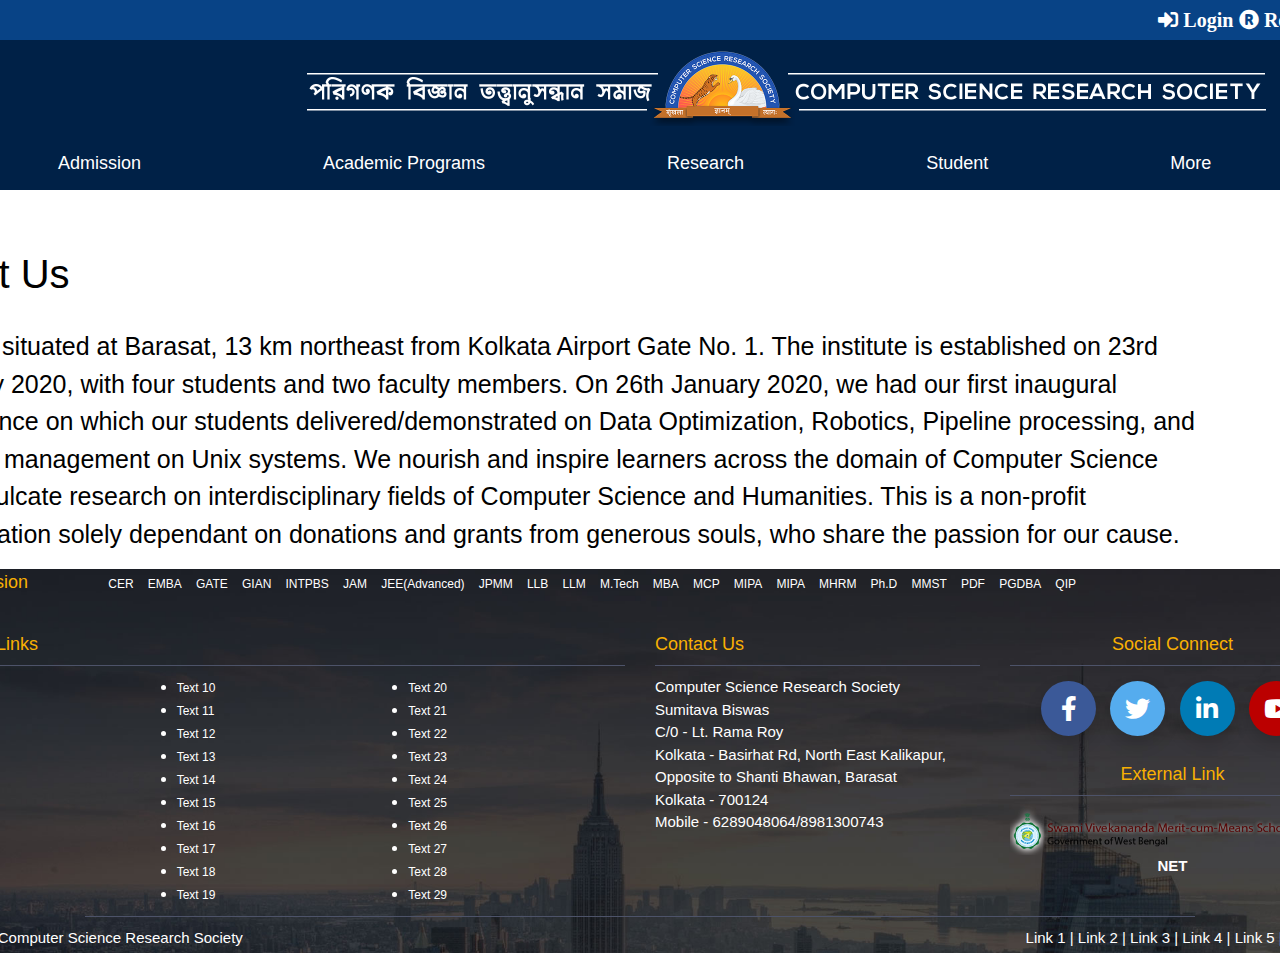
<file: Website/Aboutus.html>
<!DOCTYPE html>
<html lang="en">

<head>
  <title>Computer Science Research Society</title>
  <link rel = "icon" href =  
"Images/CSRS LOGO.png" 
        type = "image/x-icon"/>
  <meta charset="utf-8">
  <meta name="viewport" content="width=device-width, initial-scale=1">
  <link rel="stylesheet" href="CSS/bootstrap.min.css">
  <link rel="stylesheet" href="CSS/all.css">
  <link rel="stylesheet" href="CSS/bootnavbar.css">
  <link rel="stylesheet" href="CSS/animate.min.css">
  <style type="text/css">
    .body{
      font-size:2em;
    }
    .a:hover {
      color: #337ab7;
      text-decoration: none;
      background-color: transparent;
    }
    .top_header_section {
      background-color: #084386;
      color: #FFF;
      font-size:20px;
      padding: 5px 0px;
    }
    .row {
      margin-right: -155px;
      margin-left: -155px;
    }
    .navbar-nav{
      background-color: #002147;
    }
    .dropdown:hover>.dropdown-menu{
      display:block;
    }
    .dropdown-item:hover  {
      background-color: transparent;
    }
    .dropdown-toggle::after{
      display: none;
    }
    .container h1{
      color: black;
      margin-top: 60px;
      margin-left: -180px;
      font-size: 40px;
    }

    .container p{
  color: black;
  margin-top: 30px;
  margin-left: -170px;
  font-size: 25px;

    }
    .carousel-inner img {
      width: 100%;
      margin: auto;
      min-height:200px;
    }
    @media (max-width: 600px) {
      .carousel-caption {
        display: none; 
      }
    }
    @media (min-width: 1200px)
    .col-lg-1, .col-lg-10, .col-lg-11, .col-lg-12, .col-lg-2, .col-lg-3, .col-lg-4, .col-lg-5, .col-lg-6, .col-lg-7, .col-lg-8, .col-lg-9 {
      float: left;
    }
    footer {
      margin: 15px 0px 0px 0px;
      background-image: url(Images/footer-background-2.jpg);
      background-repeat: no-repeat;
      background-size: cover;
      padding: 3px 0px;
      color: #fff;
      font-size: 15px;
    }
    li a {
      padding: 0px 0px;
      margin: 0px;
      color: #fff;
      font-size: 12px;
      line-height: 22px;
    }
    .noo a{
      color:#fff;
    }
    footer h4 {
      color: #f8b003;
      margin: 0px;
    }
    .h4, h4 {
      font-size: 18px;
    }
    footer hr {
      border-top: 1px solid rgb(77, 83, 105);
      margin: 10px 0px;
    }
    .noob  {
      display:inline;
      padding:5px;
    }
    .scl-btn {
      padding: 15px;
      font-size: 25px;
      width: 55px;
      text-align: center;
      text-decoration: none;
      margin:5px;
      color: white;
    }
    .scl-btn:hover {
      opacity: 0.8;
      text-align: center;
      text-decoration: none;
      color: white;
    }
    .scl-crcl {
      border-radius: 50%;
    }
    .fa-facebook-f { background: #3B5998; }
    .fa-twitter { background: #55ACEE; }
    .fa-linkedin-in { background: #007bb5; }
    .fa-youtube { background: #bb0000; }
  </style>
</head>
<body>
  <div class="well top_header_section">
    <div class="container">
      <div class="row">
        <div class="col-lg-6">
          <a href="#">
            <i class="fas fa-home" style="color:orange"></i>
          </a>
          
          <a href="Aboutus.html" style="color:white"></a>
        </div>
        <div class="col-lg-6 text-right">
          <a href="#">
            <i class="fas fa-sign-in-alt" aria-hidden="true" style="color: white"> Login</i>
          </a>
          <a href="#">
            <i class="fas fa-registered" aria-hidden="true" style="color: white"> Register</i>
          </a>
        </div>
      </div>
    </div>
  </div>
  <div class="container-fluid" style="background-color: #002147">
    <a href="#">
      <img src="Images/output-onlinepngtools.png" alt="Logo" class="Logo" style=" position: relative; margin-left: 250px; padding:10px">
    </a>
  </div>
  <nav class="navbar navbar-expand-sm justify-content-center" style="background-color: #002147">
    <div class="container">
      <ul class="navbar-nav mr-auto">
        <li class="nav-item dropdown" style="margin-right: 166px; margin-left: -35px">
          <a class="nav-link dropdown-toggle" href="#" id="navbardrop" data-toggle="dropdown" style="color: white; font-size: 18px;">Admission</a>
          <ul class="dropdown-menu" style="background-color: rgba(8, 35, 70, 0.6)">
            <li><a class="dropdown-item" href="#" style="color: white; font-size: 18px; background-color: transparent;">U.G.</a></li>
            <li><a class="dropdown-item" href="#" style="color: white; font-size: 18px; background-color: transparent;">P.G.</a></li>
          </ul>
        </li>
        <li class="nav-item dropdown" style="margin-right: 166px">
          <a class="nav-link dropdown-toggle" href="#" id="navbardrop" data-toggle="dropdown" style="color: white; font-size: 18px;">Academic Programs</a>
          <ul class="dropdown-menu" style="background-color: rgba(8, 35, 70, 0.6)">
            <li class="nav-link dropdown">
              <a class="dropdown-item dropdown-toggle" href="#" data-toggle="dropdown" style="color: white; font-size: 18px; background-color: transparent;">U.G. Curricula</a>
              <ul class="dropdown-menu" style="background-color: rgba(8, 35, 70, 0.6)">
                <li><a class="dropdown-item" href="#" style="color: white; font-size: 18px; background-color: transparent; margin-bottom: 20px;">Calcutta University</a></li>
                <li><a class="dropdown-item" href="#" style="color: white; font-size: 18px; background-color: transparent; margin-bottom: 20px;">West Bengal State University</a></li>
                <li><a class="dropdown-item" href="#" style="color: white; font-size: 18px; background-color: transparent; margin-bottom: 10px;">Maulana Abul Kalam Azad University</a></li>
              </ul>
            </li>
            <li class="nav-link dropdown">
              <a class="dropdown-item dropdown-toggle" href="#" data-toggle="dropdown" style="color: white; font-size: 18px; background-color: transparent;">P.G. Curricula</a>
              <ul class="dropdown-menu" style="background-color: rgba(8, 35, 70, 0.6)">
                <li><a class="dropdown-item" href="#" style="color: white; font-size: 18px; background-color: transparent; margin-bottom: 20px;">Calcutta University</a></li>
                <a href="Pyhton Questions pdf.pdf"></a>
                <li><a class="dropdown-item" href="#" style="color: white; font-size: 18px; background-color: transparent; margin-bottom: 20px;">West Bengal State University</a></li>
                <li><a class="dropdown-item" href="#" style="color: white; font-size: 18px; background-color: transparent; margin-bottom: 10px;">Maulana Abul Kalam Azad University</a></li>
              </ul>
            </li>
          </ul>
        </li>
        <li class="nav-item dropdown" style="margin-right: 166px">
          <a class="nav-link dropdown-toggle" href="#" id="navbardrop" data-toggle="dropdown" style="color: white; font-size: 18px;">Research</a>
          <ul class="dropdown-menu" style="background-color: rgba(8, 35, 70, 0.6)">
            <li><a class="dropdown-item" href="#" style="color: white; font-size: 18px; background-color: transparent;">Research and Development</a></li>
          </ul>
        </li>
        <li class="nav-item dropdown" style="margin-right:166px">
          <a class="nav-link dropdown-toggle" href="#" id="navbardrop" data-toggle="dropdown" style="color: white; font-size: 18px;">Student</a>
          <ul class="dropdown-menu" style="background-color: rgba(8, 35, 70, 0.6)">
            <li class="nav-link dropdown">
              <a class="dropdown-item dropdown-toggle" href="#" data-toggle="dropdown" style="color: white; font-size: 18px; background-color: transparent;">Admission</a>
              <ul class="dropdown-menu" style="background-color: rgba(8, 35, 70, 0.6)">
                <li><a class="dropdown-item" href="#" style="color: white; font-size: 18px; background-color: transparent; margin-bottom: 20px;">Under Graduate</a></li>
                <li><a class="dropdown-item" href="#" style="color: white; font-size: 18px; background-color: transparent; margin-bottom: 20px;">Post Graduate</a></li>
                <li><a class="dropdown-item" href="#" style="color: white; font-size: 18px; background-color: transparent; margin-bottom: 20px;">Rules and Regulation</a></li>
                <li><a class="dropdown-item" href="#" style="color: white; font-size: 18px; background-color: transparent; margin-bottom: 20px;">Student Achievements</a></li>
                <li><a class="dropdown-item" href="#" style="color: white; font-size: 18px; background-color: transparent; margin-bottom: 10px;">Financial Assistance</a></li>
              </ul>
            </li>
            <li class="nav-link dropdown">
              <a class="dropdown-item dropdown-toggle" href="#" data-toggle="dropdown" style="color: white; font-size: 18px; background-color: transparent;">Students Life</a>
              <ul class="dropdown-menu" style="background-color: rgba(8, 35, 70, 0.6)">
                <li><a class="dropdown-item" href="#" style="color: white; font-size: 18px; background-color: transparent; margin-bottom: 20px;">Student Activity</a></li>
                <li><a class="dropdown-item" href="#" style="color: white; font-size: 18px; background-color: transparent; margin-bottom: 10px;">Events and Festival</a></li>
              </ul>
            </li>
            <li class="nav-link dropdown">
              <a class="dropdown-item dropdown-toggle" href="#" data-toggle="dropdown" style="color: white; font-size: 18px; background-color: transparent;">Faculty</a>
              <ul class="dropdown-menu" style="background-color: rgba(8, 35, 70, 0.6)">
                <li><a class="dropdown-item" href="#" style="color: white; font-size: 18px; background-color: transparent;">Faculty Directory</a></li>
              </ul>
            </li>
          </ul>
        </li>
        <li class="nav-item dropdown">
          <a class="nav-link dropdown-toggle" href="#" id="navbardrop" data-toggle="dropdown" style="color: white; font-size: 18px;">More</a>
          <ul class="dropdown-menu" style="background-color: rgba(8, 35, 70, 0.6)">
            <li><a class="dropdown-item" href="#" style="color: white; font-size: 18px; background-color: transparent;">News</a></li>
            <li><a class="dropdown-item" href="#" style="color: white; font-size: 18px; background-color: transparent;">Events</a></li>
            <li><a class="dropdown-item" href="#" style="color: white; font-size: 18px; background-color: transparent;">Director's Desk</a></li>
            <li><a class="dropdown-item" href="#" style="color: white; font-size: 18px; background-color: transparent;">Alumni</a></li>
            <li><a class="dropdown-item" href="#" style="color: white; font-size: 18px; background-color: transparent;">Vision</a></li>
            <li><a class="dropdown-item" href="#" style="color: white; font-size: 18px; background-color: transparent;">Mission</a></li>
          </ul>
        </li>
      </ul>
    </div>
  </nav>
  <div class="container">
		
			<h1>About Us</h1>
			
			<p>
				We are situated at Barasat, 13 km northeast from Kolkata Airport Gate No. 1. The institute is established on 23rd January 2020, with four students and two faculty members. On 26th January 2020, we had our first inaugural conference on which our students delivered/demonstrated on Data Optimization, Robotics, Pipeline processing, and internal management on Unix systems. 
   				We nourish and inspire learners across the domain of Computer Science and inculcate research on interdisciplinary fields of Computer Science and Humanities.
   				This is a non-profit organization solely dependant on donations and grants from generous souls, who share the passion for our cause.
   			</p>
   		</div>

  <footer>
    <div class="container footer_header">
      <div class="row">
        <div class="col-lg-1"> <h4>Admission</h4></div>
        <div class="col-lg-11">
          <ul class="footer_link">
            <li class="noob"><a href="#" style="color: #fff;font-size: 12px;">CER</a></li>
            <li class="noob"><a href="#" style="color: #fff;font-size: 12px;">EMBA</a></li>
            <li class="noob"><a href="#" target="_blank" style="color: #fff;font-size: 12px;">GATE</a></li>
            <li class="noob"><a href="#" target="_blank" style="color: #fff;font-size: 12px;">GIAN</a></li>
            <li class="noob"><a href="#" style="color: #fff;font-size: 12px;">INTPBS</a></li>   
            <li class="noob"><a href="#" target="_blank" style="color: #fff;font-size: 12px;">JAM</a></li>
            <li class="noob"><a href="#" target="_blank" style="color: #fff;font-size: 12px;">JEE(Advanced)</a></li>
            <li class="noob"><a href="#" style="color: #fff;font-size: 12px;">JPMM</a></li>   
            <li class="noob"><a href="#" style="color: #fff;font-size: 12px;">LLB</a></li>   
            <li class="noob"><a href="#" style="color: #fff;font-size: 12px;">LLM</a></li>   
            <li class="noob"><a href="#" style="color: #fff;font-size: 12px;">M.Tech</a></li>   
            <li class="noob"><a href="#" target="_blank" style="color: #fff;font-size: 12px;">MBA</a></li>
            <li class="noob"><a href="#" style="color: #fff;font-size: 12px;">MCP</a></li>   
            <li class="noob"><a href="#" style="color: #fff;font-size: 12px;">MIPA</a></li>   
            <li class="noob"><a href="#" style="color: #fff;font-size: 12px;">MIPA</a></li>   
            <li class="noob"><a href="#" style="color: #fff;font-size: 12px;">MHRM</a></li>   
            <li class="noob"><a href="#" style="color: #fff;font-size: 12px;">Ph.D</a></li>   
            <li class="noob"><a href="#" target="_blank" style="color: #fff;font-size: 12px;">MMST</a></li>
            <li class="noob"><a href="#" style="color: #fff;font-size: 12px;">PDF</a></li>   
            <li class="noob"><a href="#" style="color: #fff;font-size: 12px;">PGDBA</a></li>
            <li class="noob"><a href="#" target="_blank" style="color: #fff;font-size: 12px;">QIP</a></li>
          </ul>    
        </div>
      </div>
      <br>
    </div>
    <div class="container">
      <div class="row">
        <div class="col-lg-6 col-md-12 col-sm-12">
          <h4>Quick Links</h4>
          <hr>
          <ul style="-moz-columns: 3 200px; -webkit-columns: 3 200px; columns: 3 200px; padding:0px 0px 0px 0px; margin: 0px 0px 0px 0px;">
            <li><a href="#">Text 1</a></li>   
            <li><a href="#">Text 2</a></li>   
            <li><a href="#" target="_blank">Text 3</a></li>
            <li><a href="#" target="_blank">Text 4</a></li>
            <li><a href="#">Text 5</a></li>   
            <li><a href="#" target="_blank">Text 6</a></li>
            <li><a href="#" target="_blank">Text 7</a></li>
            <li><a href="#" target="_blank">Text 8</a></li>
            <li><a href="#" target="_blank">Text 8</a></li>
            <li><a href="#" target="_blank">Text 9</a></li>
            <li><a href="#" target="_blank">Text 10</a></li>
            <li><a href="#" target="_blank">Text 11</a></li>
            <li><a href="#">Text 12</a></li>   
            <li><a href="#" target="_blank">Text 13</a></li>
            <li><a href="#">Text 14</a></li>   
            <li><a href="#" target="_blank">Text 15</a></li>
            <li><a href="#">Text 16</a></li>   
            <li><a href="#">Text 17</a></li>   
            <li><a href="#" target="_blank">Text 18</a></li>
            <li><a href="#" target="_blank">Text 19</a></li>
            <li><a href="#">Text 20</a></li>   
            <li><a href="#">Text 21</a></li>   
            <li><a href="#">Text 22</a></li>   
            <li><a href="#" target="_blank">Text 23</a></li>
            <li><a href="#" target="_blank">Text 24</a></li>
            <li><a href="#">Text 25</a></li>   
            <li><a href="#" target="_blank">Text 26</a></li>
            <li><a href="#" target="_blank">Text 27</a></li>
            <li><a href="#" target="_blank">Text 28</a></li>
            <li><a href="#" target="_blank">Text 29</a></li>
          </ul>
        </div>
        <div class="clearfix clearfix_on_mobile"></div>
        <div class="col-lg-3 col-md-12 col-sm-12 admission">
          <h4>Contact Us</h4>
          <hr>
          <div class="footer_address">
            <p1>
              Computer Science Research Society<br>
              Sumitava Biswas<br>
              C/0 - Lt. Rama Roy<br>
              Kolkata - Basirhat Rd, North East Kalikapur, Opposite to Shanti Bhawan, Barasat<br>
              Kolkata - 700124<br>
              Mobile - 6289048064/8981300743<br>
            </p1>
          </div>
        </div>
        <div class="clearfix clearfix_on_mobile"></div>
        <div class="col-lg-3 col-md-12 col-sm-12 text-center">
          <h4>Social Connect</h4><hr>
          <i href="#" target="_blank" class="scl-btn scl-crcl shadow fab fa-facebook-f"></i> 
          <a href="#" target="_blank" class="scl-btn scl-crcl shadow fab fa-twitter"></a>
          <a href="#" target="_blank" class="scl-btn scl-crcl shadow fab fa-linkedin-in"></a> 
          <a href="#" target="_blank" class="scl-btn scl-crcl shadow fab fa-youtube"></a> 
          <br>
          <br>
          <h4>External Link</h4>
          <hr>
          <div class="img"><a href="https://svmcm.wbhed.gov.in/page/about.php" target="_blank"><img alt="nvsp" src="Images/logo.png" class="img-responsive" width="350px"></a></div>
          <div class="img"> <a href="https://ugcnet.nta.nic.in/webinfo/public/home.aspx" target="_blank"><font size="" color="white"><b>NET</font></a></b></div>
        </div>
      </div>
    </div>
    <div class="container">
      <hr>
      <div class="row">
        <div class="col-lg-6 col-md-6 col-md-12">
          © 2020 Computer Science Research Society
        </div>
        <div class="col-lg-6 col-md-6 col-md-12 text-right bootomtext">
          <div class="noo">
            <a href="#" class="">Link 1</a> | 
            <a href="#">Link 2</a> | 
            <a href="#">Link 3</a> | 
            <a target="_blank" href="#">Link 4</a> | 
            <a href="#">Link 5</a> | 
            <a href="#">Link 6</a> |
          </div> 
        </div>
      </div>
    </div>               
  </footer>
  <script src="JS/jquery.min.js"></script>
  <script src="JS/popper.min.js"></script>
  <script src="JS/bootstrap.min.js"></script>
  <script src="JS/bootnavbar.js"></script>
</body>
</html>
</file>
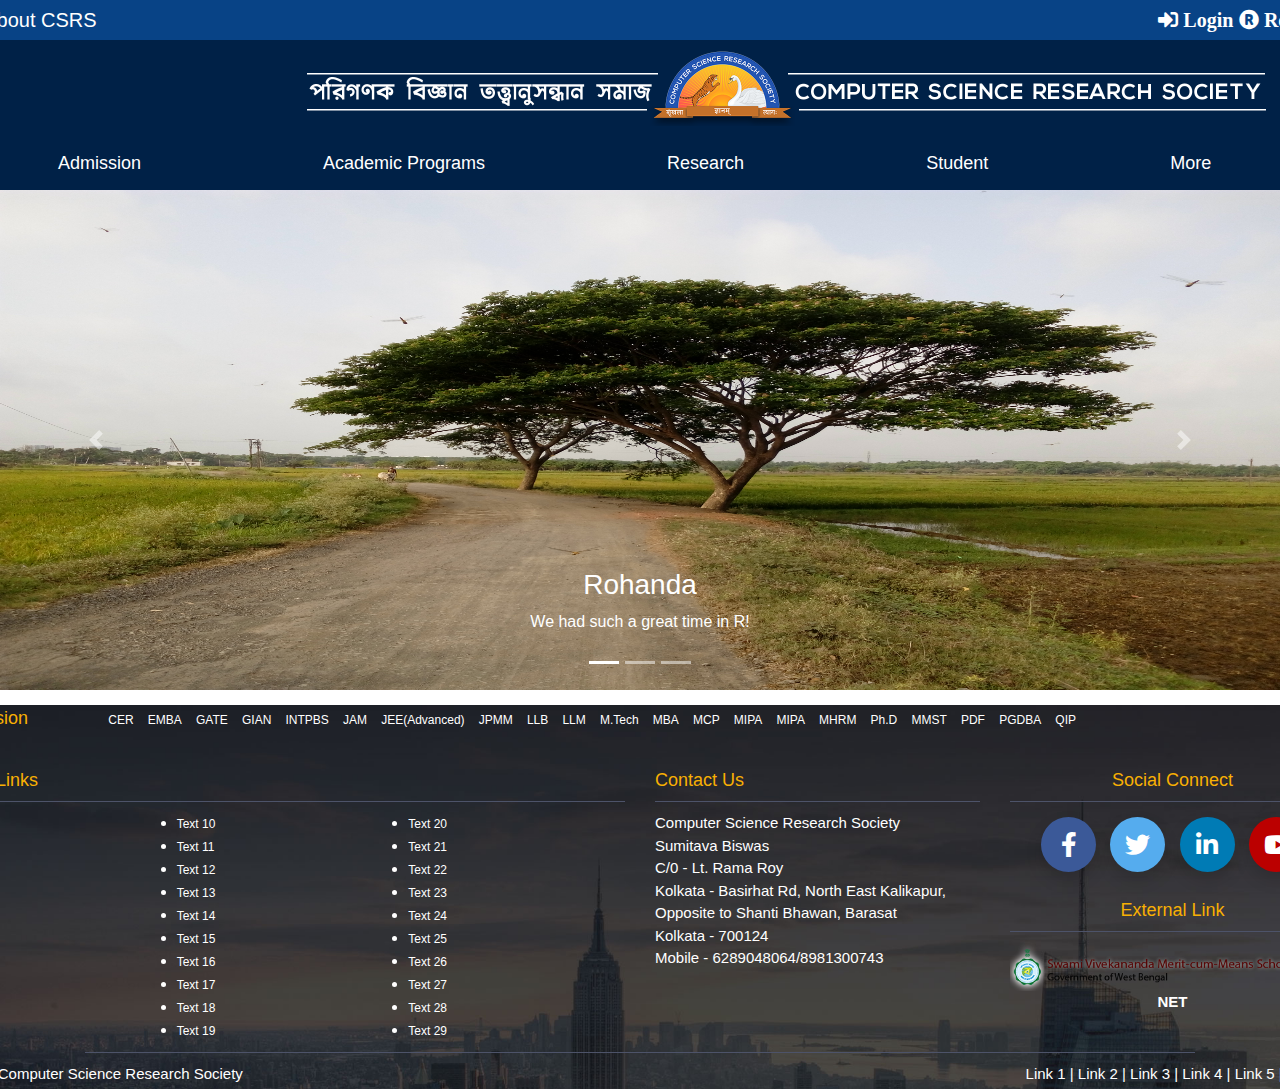
<file: Website/DD.html>
<!DOCTYPE html>
<html lang="en">

<head>
  <title>Computer Science Research Society</title>
  <link rel = "icon" href =  
"Images/CSRS LOGO.png" 
        type = "image/x-icon"/>
  <meta charset="utf-8">
  <meta name="viewport" content="width=device-width, initial-scale=1">
  <link rel="stylesheet" href="CSS/bootstrap.min.css">
  <link rel="stylesheet" href="CSS/all.css">
  <link rel="stylesheet" href="CSS/bootnavbar.css">
  <link rel="stylesheet" href="CSS/animate.min.css">
  <style type="text/css">
    .body{
      font-size:2em;
    }
    .a:hover {
      color: #337ab7;
      text-decoration: none;
      background-color: transparent;
    }
    .top_header_section {
      background-color: #084386;
      color: #FFF;
      font-size:20px;
      padding: 5px 0px;
    }
    .row {
      margin-right: -155px;
      margin-left: -155px;
    }
    .navbar-nav{
      background-color: #002147;
    }
    .dropdown:hover>.dropdown-menu{
      display:block;
    }
    .dropdown-item:hover  {
      background-color: transparent;
    }
    .dropdown-toggle::after{
      display: none;
    }
    .carousel-inner img {
      width: 100%;
      margin: auto;
      min-height:200px;
    }
    @media (max-width: 600px) {
      .carousel-caption {
        display: none; 
      }
    }
    @media (min-width: 1200px)
    .col-lg-1, .col-lg-10, .col-lg-11, .col-lg-12, .col-lg-2, .col-lg-3, .col-lg-4, .col-lg-5, .col-lg-6, .col-lg-7, .col-lg-8, .col-lg-9 {
      float: left;
    }
    
    footer {
      margin: 15px 0px 0px 0px;
      background-image: url(Images/footer-background-2.jpg);
      background-repeat: no-repeat;
      background-size: cover;
      padding: 3px 0px;
      color: #fff;
      font-size: 15px;
    }
    li a {
      padding: 0px 0px;
      margin: 0px;
      color: #fff;
      font-size: 12px;
      line-height: 22px;
    }
    .noo a{
      color:#fff;
    }
    footer h4 {
      color: #f8b003;
      margin: 0px;
    }
    .h4, h4 {
      font-size: 18px;
    }
    footer hr {
      border-top: 1px solid rgb(77, 83, 105);
      margin: 10px 0px;
    }
    .noob  {
      display:inline;
      padding:5px;
    }
    .scl-btn {
      padding: 15px;
      font-size: 25px;
      width: 55px;
      text-align: center;
      text-decoration: none;
      margin:5px;
      color: white;
    }
    .scl-btn:hover {
      opacity: 0.8;
      text-align: center;
      text-decoration: none;
      color: white;
    }
    .scl-crcl {
      border-radius: 50%;
    }
    .fa-facebook-f { background: #3B5998; }
    .fa-twitter { background: #55ACEE; }
    .fa-linkedin-in { background: #007bb5; }
    .fa-youtube { background: #bb0000; }
    

    @media(min-width: 992px){

    }
    @media(min-width:768px) and (max-width:991px){

    }
    @media(min-width: 575px) and (max-width: 767px){

    }
    @media(min-width: 480px) and (max-width: 574px){

    }
    @media(max-width: 479px){

      .body{
      font-size:20px;

}

    .top_header_section {
      font-size:20px;
      }

  </style>
</head>
<body>

  <div class="well top_header_section">
    <div class="container">
      <div class="row">
        <div class="col-lg-6">
          <a href="#">
            <i class="fas fa-home" style="color:orange"></i>
          </a>
          |
          <a href="Aboutus.html" style="color:white">About CSRS</a>
        </div>
        <div class="col-lg-6 text-right">
          <a href="#">
            <i class="fas fa-sign-in-alt" aria-hidden="true" style="color: white"> Login</i>
          </a>
          <a href="#">
            <i class="fas fa-registered" aria-hidden="true" style="color: white"> Register</i>
          </a>
        </div>
      </div>
    </div>
  </div>
  <div class="container-fluid" style="background-color: #002147">
    <a href="#">
      <img src="Images/output-onlinepngtools.png" alt="Logo" class="Logo" style=" position: relative; margin-left: 250px; padding:10px">
    </a>
  </div>
  <nav class="navbar navbar-expand-sm justify-content-center" style="background-color: #002147">
    <div class="container">
      <ul class="navbar-nav mr-auto">
        <li class="nav-item dropdown" style="margin-right: 166px; margin-left: -35px">
          <a class="nav-link dropdown-toggle" href="#" id="navbardrop" data-toggle="dropdown" style="color: white; font-size: 18px;">Admission</a>
          <ul class="dropdown-menu" style="background-color: rgba(8, 35, 70, 0.6)">
            <li><a class="dropdown-item" href="#" style="color: white; font-size: 18px; background-color: transparent;">U.G.</a></li>
            <li><a class="dropdown-item" href="#" style="color: white; font-size: 18px; background-color: transparent;">P.G.</a></li>
          </ul>
        </li>
        <li class="nav-item dropdown" style="margin-right: 166px">
          <a class="nav-link dropdown-toggle" href="#" id="navbardrop" data-toggle="dropdown" style="color: white; font-size: 18px;">Academic Programs</a>
          <ul class="dropdown-menu" style="background-color: rgba(8, 35, 70, 0.6)">
            <li class="nav-link dropdown">
              <a class="dropdown-item dropdown-toggle" href="#" data-toggle="dropdown" style="color: white; font-size: 18px; background-color: transparent;">U.G. Curricula</a>
              <ul class="dropdown-menu" style="background-color: rgba(8, 35, 70, 0.6)">
                <li><a class="dropdown-item" href="#" style="color: white; font-size: 18px; background-color: transparent; margin-bottom: 20px;">Calcutta University</a></li>
                <li><a class="dropdown-item" href="#" style="color: white; font-size: 18px; background-color: transparent; margin-bottom: 20px;">West Bengal State University</a></li>
                <li><a class="dropdown-item" href="#" style="color: white; font-size: 18px; background-color: transparent; margin-bottom: 10px;">Maulana Abul Kalam Azad University</a></li>
              </ul>
            </li>
            <li class="nav-link dropdown">
              <a class="dropdown-item dropdown-toggle" href="#" data-toggle="dropdown" style="color: white; font-size: 18px; background-color: transparent;">P.G. Curricula</a>
              <ul class="dropdown-menu" style="background-color: rgba(8, 35, 70, 0.6)">
                <li><a class="dropdown-item" href="#" style="color: white; font-size: 18px; background-color: transparent; margin-bottom: 20px;">Calcutta University</a></li>
                <a href="Pyhton Questions pdf.pdf">Calcutta University</a>
                <li><a class="dropdown-item" href="#" style="color: white; font-size: 18px; background-color: transparent; margin-bottom: 20px;">West Bengal State University</a></li>
                <li><a class="dropdown-item" href="#" style="color: white; font-size: 18px; background-color: transparent; margin-bottom: 10px;">Maulana Abul Kalam Azad University</a></li>
              </ul>
            </li>
          </ul>
        </li>
        <li class="nav-item dropdown" style="margin-right: 166px">
          <a class="nav-link dropdown-toggle" href="#" id="navbardrop" data-toggle="dropdown" style="color: white; font-size: 18px;">Research</a>
          <ul class="dropdown-menu" style="background-color: rgba(8, 35, 70, 0.6)">
            <li><a class="dropdown-item" href="#" style="color: white; font-size: 18px; background-color: transparent;">Research and Development</a></li>
          </ul>
        </li>
        <li class="nav-item dropdown" style="margin-right:166px">
          <a class="nav-link dropdown-toggle" href="#" id="navbardrop" data-toggle="dropdown" style="color: white; font-size: 18px;">Student</a>
          <ul class="dropdown-menu" style="background-color: rgba(8, 35, 70, 0.6)">
            <li class="nav-link dropdown">
              <a class="dropdown-item dropdown-toggle" href="#" data-toggle="dropdown" style="color: white; font-size: 18px; background-color: transparent;">Admission</a>
              <ul class="dropdown-menu" style="background-color: rgba(8, 35, 70, 0.6)">
                <li><a class="dropdown-item" href="#" style="color: white; font-size: 18px; background-color: transparent; margin-bottom: 20px;">Under Graduate</a></li>
                <li><a class="dropdown-item" href="#" style="color: white; font-size: 18px; background-color: transparent; margin-bottom: 20px;">Post Graduate</a></li>
                <li><a class="dropdown-item" href="#" style="color: white; font-size: 18px; background-color: transparent; margin-bottom: 20px;">Rules and Regulation</a></li>
                <li><a class="dropdown-item" href="#" style="color: white; font-size: 18px; background-color: transparent; margin-bottom: 20px;">Student Achievements</a></li>
                <li><a class="dropdown-item" href="#" style="color: white; font-size: 18px; background-color: transparent; margin-bottom: 10px;">Financial Assistance</a></li>
              </ul>
            </li>
            <li class="nav-link dropdown">
              <a class="dropdown-item dropdown-toggle" href="#" data-toggle="dropdown" style="color: white; font-size: 18px; background-color: transparent;">Students Life</a>
              <ul class="dropdown-menu" style="background-color: rgba(8, 35, 70, 0.6)">
                <li><a class="dropdown-item" href="#" style="color: white; font-size: 18px; background-color: transparent; margin-bottom: 20px;">Student Activity</a></li>
                <li><a class="dropdown-item" href="#" style="color: white; font-size: 18px; background-color: transparent; margin-bottom: 10px;">Events and Festival</a></li>
              </ul>
            </li>
            <li class="nav-link dropdown">
              <a class="dropdown-item dropdown-toggle" href="#" data-toggle="dropdown" style="color: white; font-size: 18px; background-color: transparent;">Faculty</a>
              <ul class="dropdown-menu" style="background-color: rgba(8, 35, 70, 0.6)">
                <li><a class="dropdown-item" href="#" style="color: white; font-size: 18px; background-color: transparent;">Faculty Directory</a></li>
              </ul>
            </li>
          </ul>
        </li>
        <li class="nav-item dropdown">
          <a class="nav-link dropdown-toggle" href="#" id="navbardrop" data-toggle="dropdown" style="color: white; font-size: 18px;">More</a>
          <ul class="dropdown-menu" style="background-color: rgba(8, 35, 70, 0.6)">
            <li><a class="dropdown-item" href="#" style="color: white; font-size: 18px; background-color: transparent;">News</a></li>
            <li><a class="dropdown-item" href="#" style="color: white; font-size: 18px; background-color: transparent;">Events</a></li>
            <li><a class="dropdown-item" href="#" style="color: white; font-size: 18px; background-color: transparent;">Director's Desk</a></li>
            <li><a class="dropdown-item" href="#" style="color: white; font-size: 18px; background-color: transparent;">Alumni</a></li>
            <li><a class="dropdown-item" href="#" style="color: white; font-size: 18px; background-color: transparent;">Vision</a></li>
            <li><a class="dropdown-item" href="#" style="color: white; font-size: 18px; background-color: transparent;">Mission</a></li>
            
           <li><a class="dropdown-item" href="Pyhton Questions pdf.pdf"<button type="button"style="color: white; font-size: 18px; background-color: transparent;">Download </button></a></li>
          </ul>
        </li>
      </ul>
    </div>
  </nav>
  <div id="demo" class="carousel slide" data-ride="carousel">
    <ul class="carousel-indicators">
      <li data-target="#demo" data-slide-to="0" class="active"></li>
      <li data-target="#demo" data-slide-to="1"></li>
      <li data-target="#demo" data-slide-to="2"></li>
    </ul>
    <div class="carousel-inner">
      <div class="carousel-item active">
        <img src="Images/IMG_20180420_071124.jpg" alt="Rohanda" width="1100" alt="Los Angeles" width="1100" height="500">
        <div class="carousel-caption">
          <h3>Rohanda</h3>
          <p>We had such a great time in R!</p>
        </div>   
      </div>
      <div class="carousel-item">
        <img src="Images/IMG_20180420_063948.jpg" alt="NoNameLand" width="1100" height="500">
        <div class="carousel-caption">
          <h3>NoNameLand</h3>
          <p>Thank you, NNL!</p>
        </div>   
      </div>
      <div class="carousel-item">
        <img src="Images/IMG_20180426_083809_DRO.jpg" alt="PanaPukur" width="1100" height="500">
        <div class="carousel-caption">
          <h3>PanaPukur</h3>
          <p>We love the PP!</p>
        </div>   
      </div>
    </div>
    <a class="carousel-control-prev" href="#demo" data-slide="prev">
      <span class="carousel-control-prev-icon"></span>
    </a>
    <a class="carousel-control-next" href="#demo" data-slide="next">
      <span class="carousel-control-next-icon"></span>
    </a>
  </div>
  <footer>
    <div class="container footer_header">
      <div class="row">
        <div class="col-lg-1"> <h4>Admission</h4></div>
        <div class="col-lg-11">
          <ul class="footer_link">
            <li class="noob"><a href="#" style="color: #fff;font-size: 12px;">CER</a></li>
            <li class="noob"><a href="#" style="color: #fff;font-size: 12px;">EMBA</a></li>
            <li class="noob"><a href="#" target="_blank" style="color: #fff;font-size: 12px;">GATE</a></li>
            <li class="noob"><a href="#" target="_blank" style="color: #fff;font-size: 12px;">GIAN</a></li>
            <li class="noob"><a href="#" style="color: #fff;font-size: 12px;">INTPBS</a></li>   
            <li class="noob"><a href="#" target="_blank" style="color: #fff;font-size: 12px;">JAM</a></li>
            <li class="noob"><a href="#" target="_blank" style="color: #fff;font-size: 12px;">JEE(Advanced)</a></li>
            <li class="noob"><a href="#" style="color: #fff;font-size: 12px;">JPMM</a></li>   
            <li class="noob"><a href="#" style="color: #fff;font-size: 12px;">LLB</a></li>   
            <li class="noob"><a href="#" style="color: #fff;font-size: 12px;">LLM</a></li>   
            <li class="noob"><a href="#" style="color: #fff;font-size: 12px;">M.Tech</a></li>   
            <li class="noob"><a href="#" target="_blank" style="color: #fff;font-size: 12px;">MBA</a></li>
            <li class="noob"><a href="#" style="color: #fff;font-size: 12px;">MCP</a></li>   
            <li class="noob"><a href="#" style="color: #fff;font-size: 12px;">MIPA</a></li>   
            <li class="noob"><a href="#" style="color: #fff;font-size: 12px;">MIPA</a></li>   
            <li class="noob"><a href="#" style="color: #fff;font-size: 12px;">MHRM</a></li>   
            <li class="noob"><a href="#" style="color: #fff;font-size: 12px;">Ph.D</a></li>   
            <li class="noob"><a href="#" target="_blank" style="color: #fff;font-size: 12px;">MMST</a></li>
            <li class="noob"><a href="#" style="color: #fff;font-size: 12px;">PDF</a></li>   
            <li class="noob"><a href="#" style="color: #fff;font-size: 12px;">PGDBA</a></li>
            <li class="noob"><a href="#" target="_blank" style="color: #fff;font-size: 12px;">QIP</a></li>
          </ul>    
        </div>
      </div>
      <br>
    </div>
    <div class="container">
      <div class="row">
        <div class="col-lg-6 col-md-12 col-sm-12">
          <h4>Quick Links</h4>
          <hr>
          <ul style="-moz-columns: 3 200px; -webkit-columns: 3 200px; columns: 3 200px; padding:0px 0px 0px 0px; margin: 0px 0px 0px 0px;">
            <li><a href="#">Text 1</a></li>   
            <li><a href="#">Text 2</a></li>   
            <li><a href="#" target="_blank">Text 3</a></li>
            <li><a href="#" target="_blank">Text 4</a></li>
            <li><a href="#">Text 5</a></li>   
            <li><a href="#" target="_blank">Text 6</a></li>
            <li><a href="#" target="_blank">Text 7</a></li>
            <li><a href="#" target="_blank">Text 8</a></li>
            <li><a href="#" target="_blank">Text 8</a></li>
            <li><a href="#" target="_blank">Text 9</a></li>
            <li><a href="#" target="_blank">Text 10</a></li>
            <li><a href="#" target="_blank">Text 11</a></li>
            <li><a href="#">Text 12</a></li>   
            <li><a href="#" target="_blank">Text 13</a></li>
            <li><a href="#">Text 14</a></li>   
            <li><a href="#" target="_blank">Text 15</a></li>
            <li><a href="#">Text 16</a></li>   
            <li><a href="#">Text 17</a></li>   
            <li><a href="#" target="_blank">Text 18</a></li>
            <li><a href="#" target="_blank">Text 19</a></li>
            <li><a href="#">Text 20</a></li>   
            <li><a href="#">Text 21</a></li>   
            <li><a href="#">Text 22</a></li>   
            <li><a href="#" target="_blank">Text 23</a></li>
            <li><a href="#" target="_blank">Text 24</a></li>
            <li><a href="#">Text 25</a></li>   
            <li><a href="#" target="_blank">Text 26</a></li>
            <li><a href="#" target="_blank">Text 27</a></li>
            <li><a href="#" target="_blank">Text 28</a></li>
            <li><a href="#" target="_blank">Text 29</a></li>
          </ul>
        </div>
        <div class="clearfix clearfix_on_mobile"></div>
        <div class="col-lg-3 col-md-12 col-sm-12 admission">
          <h4>Contact Us</h4>
          <hr>
          <div class="footer_address">
            <p>
              Computer Science Research Society<br>
              Sumitava Biswas<br>
              C/0 - Lt. Rama Roy<br>
              Kolkata - Basirhat Rd, North East Kalikapur, Opposite to Shanti Bhawan, Barasat<br>
              Kolkata - 700124<br>
              Mobile - 6289048064/8981300743<br>
            </p>
          </div>
        </div>
        <div class="clearfix clearfix_on_mobile"></div>
        <div class="col-lg-3 col-md-12 col-sm-12 text-center">
          <h4>Social Connect</h4><hr>
          <a href="#" target="_blank" class="scl-btn scl-crcl shadow fab fa-facebook-f"></a> 
          <a href="#" target="_blank" class="scl-btn scl-crcl shadow fab fa-twitter"></a>
          <a href="#" target="_blank" class="scl-btn scl-crcl shadow fab fa-linkedin-in"></a> 
          <a href="#" target="_blank" class="scl-btn scl-crcl shadow fab fa-youtube"></a> 
          <br>
          <br>
          <h4>External Link</h4>
          <hr>
          <div class="img"><a href="https://svmcm.wbhed.gov.in/page/about.php" target="_blank"><img alt="nvsp" src="Images/logo.png" class="img-responsive" width="350px"></a></div>
          <div class="img"> <a href="https://ugcnet.nta.nic.in/webinfo/public/home.aspx" target="_blank"><font size="" color="white"><b>NET</font></a></b></div>
        </div>
      </div>
    </div>
    <div class="container">
      <hr>
      <div class="row">
        <div class="col-lg-6 col-md-6 col-md-12">
          © 2020 Computer Science Research Society
        </div>
        <div class="col-lg-6 col-md-6 col-md-12 text-right bootomtext">
          <div class="noo">
            <a href="#" class="">Link 1</a> | 
            <a href="#">Link 2</a> | 
            <a href="#">Link 3</a> | 
            <a target="_blank" href="#">Link 4</a> | 
            <a href="#">Link 5</a> | 
            <a href="#">Link 6</a> |
          </div> 
        </div>
      </div>
    </div>               
  </footer>

  <script src="JS/jquery.min.js"></script>
  <script src="JS/popper.min.js"></script>
  <script src="JS/bootstrap.min.js"></script>
  <script src="JS/bootnavbar.js"></script>

 

</body>
</html>
</file>
<file: Website/CSS/bootnavbar.css>
.dropdown-menu {
    margin-top: 0;
}
.dropdown-menu .dropdown-toggle::after {
    vertical-align: middle;
    border-left: 4px solid;
    border-bottom: 4px solid transparent;
    border-top: 4px solid transparent;
}
.dropdown-menu .dropdown .dropdown-menu {
    left: 100%;
    top: 0%;
    margin:0 20px;
    border-width: 0;
}

.dropdown-menu > li a:hover,
.dropdown-menu > li.show {
	background: #007bff;
	color: white;
}
.dropdown-menu > li.show > a{
	color: white;
}

@media (min-width: 768px) {
    .dropdown-menu .dropdown .dropdown-menu {
        margin:0;
        border-width: 1px;
    }
}
</file>
